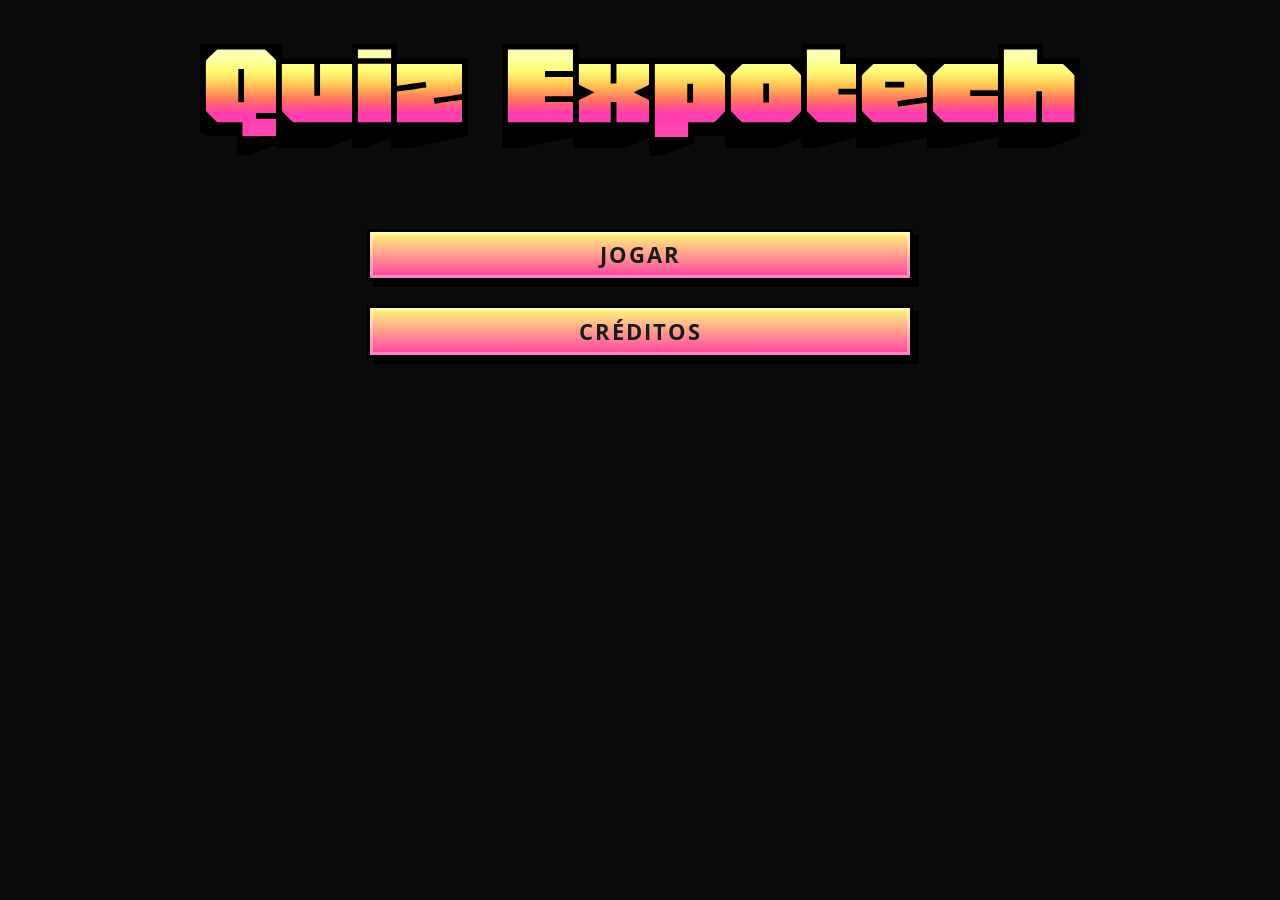
<file: index.html>
<!DOCTYPE html>
<html lang="pt-br" data-bs-theme="dark">
<head>
    <meta charset="UTF-8">
    <meta name="viewport" content="width=device-width, initial-scale=1.0">
    <title>Quiz Expotech</title>
    <link href="https://cdn.jsdelivr.net/npm/bootstrap@5.3.8/dist/css/bootstrap.min.css" rel="stylesheet" integrity="sha384-sRIl4kxILFvY47J16cr9ZwB07vP4J8+LH7qKQnuqkuIAvNWLzeN8tE5YBujZqJLB" crossorigin="anonymous">
    <link rel="stylesheet" href="style.css">
    <link rel="stylesheet" href="https://cdn.jsdelivr.net/npm/bootstrap-icons@1.13.1/font/bootstrap-icons.min.css">

    <link rel="preconnect" href="https://fonts.googleapis.com">
    <link rel="preconnect" href="https://fonts.gstatic.com" crossorigin>
    <link href="https://fonts.googleapis.com/css2?family=Edu+QLD+Hand:wght@400..700&family=Honk:MORF@15&family=Lobster&family=Parisienne&display=swap" rel="stylesheet">

</head>
<body>
    <div class="container">
        <div class="row justify-content-center">
            <div class="col-12 text-center">
                <h1 id="logo_jogo">Quiz Expotech</h1>
            </div>
        </div>

        <div class="row justify-content-center mt-5">
            <div class="col-8 col-md-8 col-lg-6">
                <div class="d-grid gap-4">
                    <a href="pages/dificuldade.html" class="btn btn-mc rounded-0">Jogar</a>
                    <a href="pages/creditos.html" class="btn btn-mc rounded-0">Créditos</a>
                </div>
            </div>
        </div>
    </div>


</body>
    <script src="https://cdn.jsdelivr.net/npm/bootstrap@5.3.8/dist/js/bootstrap.bundle.min.js" integrity="sha384-FKyoEForCGlyvwx9Hj09JcYn3nv7wiPVlz7YYwJrWVcXK/BmnVDxM+D2scQbITxI" crossorigin="anonymous"></script>
</html>
</file>
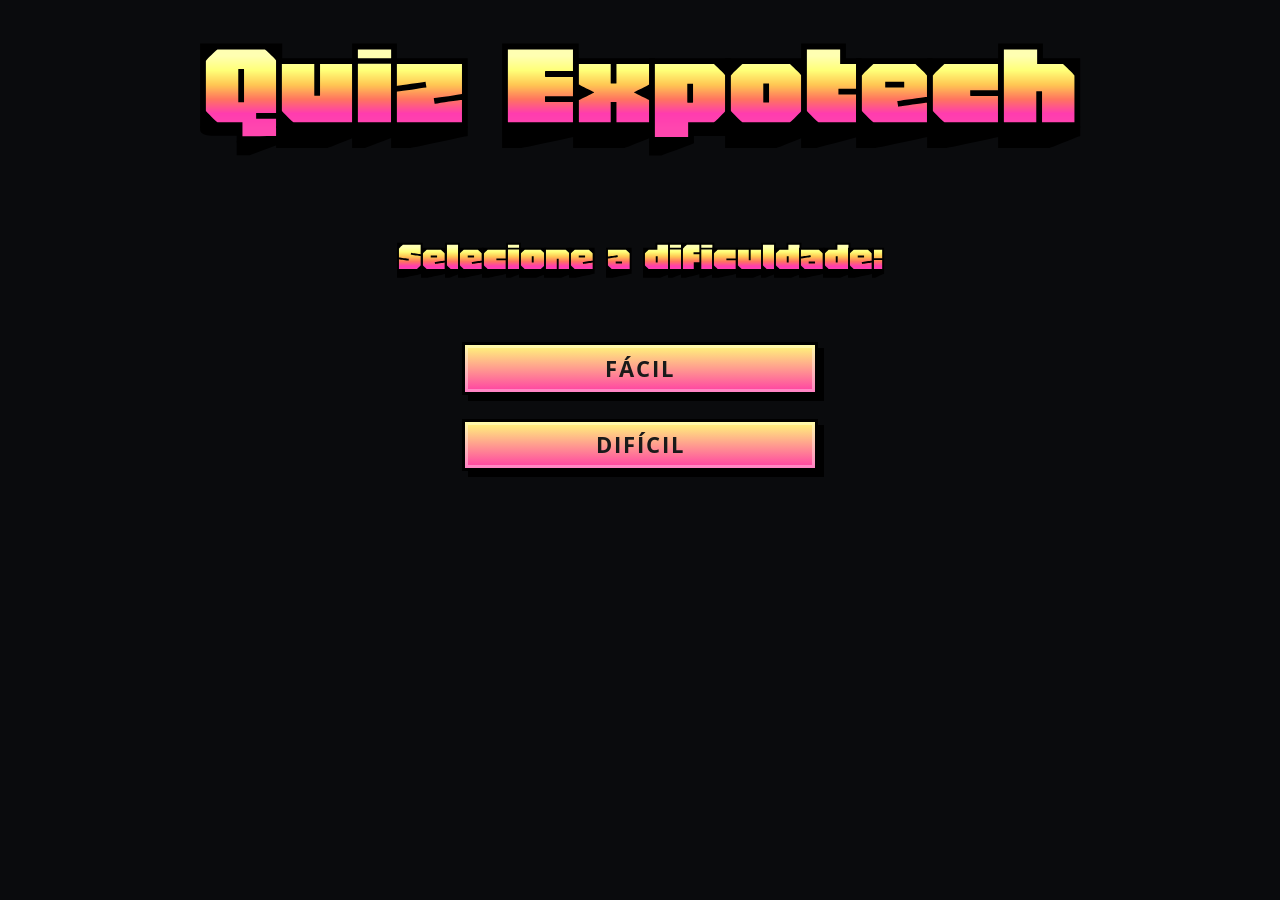
<file: pages/dificuldade.html>
<!DOCTYPE html>
<html lang="pt-br" data-bs-theme="dark">
<head>
    <meta charset="UTF-8">
    <meta name="viewport" content="width=device-width, initial-scale=1.0">
    <title>Quiz Expotech</title>
    <link href="https://cdn.jsdelivr.net/npm/bootstrap@5.3.8/dist/css/bootstrap.min.css" rel="stylesheet" integrity="sha384-sRIl4kxILFvY47J16cr9ZwB07vP4J8+LH7qKQnuqkuIAvNWLzeN8tE5YBujZqJLB" crossorigin="anonymous">
    <link rel="stylesheet" href="../style.css">
    <link rel="stylesheet" href="https://cdn.jsdelivr.net/npm/bootstrap-icons@1.13.1/font/bootstrap-icons.min.css">

    <link rel="preconnect" href="https://fonts.googleapis.com">
    <link rel="preconnect" href="https://fonts.gstatic.com" crossorigin>
    <link href="https://fonts.googleapis.com/css2?family=Edu+QLD+Hand:wght@400..700&family=Honk:MORF@15&family=Lobster&family=Parisienne&display=swap" rel="stylesheet">

</head>
<body>
    <div class="container">

        <!-- TITULO JOGO -->
        <div class="row justify-content-center">
            <div class="col-12 text-center">
                <h1 id="logo_jogo">Quiz Expotech</h1>
            </div>
        </div>


        <!-- TELA 1: ESCOLHER A DIFICULDADE -->
        <div id="tela_dificuldade">
            <div class="row justify-content-center mt-5">
                <div class="col-12 text-center">
                    <h2 id="descricao_jogo">Selecione a dificuldade:</h2>
                </div>
            </div>

            <div class="row justify-content-center mt-5">
                <div class="col-10 col-md-6 col-lg-4">
                    <div class="d-grid gap-4">
                        <!-- data-nivel precisa ser igual às chaves do JSON ("facil" e "dificil") -->
                        <button class="btn btn-mc rounded-0" data-nivel="facil">Fácil</button>
                        <button class="btn btn-mc rounded-0" data-nivel="dificil">Difícil</button>
                    </div>
                </div>
            </div>

            <!-- Mensagem de erro, caso o JSON não carregue -->
            <p id="mensagem_erro" class="text-center text-danger mt-4"></p>
        </div>


        <!-- TELA 2: PERGUNTA -->
        <div id="tela_jogo" class="d-none">
            <div class="row align-items-center mt-4">
                <div class="col-6">
                    <span id="numero_jogo">1/1</span>
                </div>
                <div class="col-6 text-end fs-3">
                    <i class="bi bi-check-circle-fill text-success"></i> <strong id="acertos">0</strong>
                    &nbsp;
                    <i class="bi bi-x-circle-fill text-danger"></i> <strong id="erros">0</strong>
                </div>
            </div>

            <div class="row justify-content-center mt-5">
                <div class="col-12 text-center">
                    <h3 id="pergunta_jogo">Inserir texto</h3>
                </div>
            </div>

            <!-- As 4 alternativas são criadas aqui pelo JavaScript, 2 por linha -->
            <div id="alternativas" class="row justify-content-center mt-5 gy-4"></div>
        </div>


        <!-- TELA 3: resultado final (escondida até acabarem as perguntas) -->
        <div id="tela_fim" class="d-none">
            <div class="row justify-content-center mt-5">
                <div class="col-12 text-center">
                    <h2 id="resultado_jogo"></h2>
                </div>
            </div>

            <div class="row justify-content-center mt-5">
                <div class="col-10 col-md-6 col-lg-4">
                    <div class="d-grid gap-4">
                        <button id="btn_reiniciar" class="btn btn-mc rounded-0">Jogar de novo</button>
                        <a href="../index.html" class="btn btn-mc rounded-0">Menu</a>
                    </div>
                </div>
            </div>
        </div>

    </div>



    <script src="../js/pergunta.js"></script>
    <script src="https://cdn.jsdelivr.net/npm/bootstrap@5.3.8/dist/js/bootstrap.bundle.min.js" integrity="sha384-FKyoEForCGlyvwx9Hj09JcYn3nv7wiPVlz7YYwJrWVcXK/BmnVDxM+D2scQbITxI" crossorigin="anonymous"></script>
</body>

</html>
</file>
<file: style.css>
/* Fonte dos botões (negrito), carregada da web para ficar igual em qualquer computador */
@import url("https://fonts.googleapis.com/css2?family=Open+Sans:wght@700&display=swap");

/* Fundo fixo: não depende mais do padrão de cada versão do Bootstrap */
[data-bs-theme="dark"] {
    --bs-body-bg: #0a0b0d;
}

#logo_jogo {
    font-family: "Honk", system-ui;
    font-size: 9rem;
    font-optical-sizing: auto;
    font-weight: 700;
    font-style: normal;
    font-variation-settings:
    "MORF" 15,
    "SHLN" 50;
}

#descricao_jogo {
    font-family: "Honk", system-ui;
    font-size: 3rem;
    font-optical-sizing: auto;
    font-weight: 700;
    font-style: normal;
    font-variation-settings:
    "MORF" 15,
    "SHLN" 50;
}



#numero_jogo {
    font-family: "Honk", system-ui;
    font-size: 4rem;
    font-optical-sizing: auto;
    font-weight: 700;
    font-style: normal;
    font-variation-settings:
    "MORF" 15,
    "SHLN" 50;
}

.btn-mc {
  --bs-btn-font-family: "Open Sans", system-ui, sans-serif;
  --bs-btn-font-size: 1.4rem;
  --bs-btn-padding-y: 0.4rem;
  --bs-btn-color: #1a1a1a;
  --bs-btn-border-width: 3px;
  --bs-btn-border-color: #000;

  --bs-btn-hover-color: #1a1a1a;
  --bs-btn-hover-border-color: #000;
  --bs-btn-active-color: #1a1a1a;
  --bs-btn-active-border-color: #000;

  font-family: "Open Sans", system-ui, sans-serif;
  font-weight: 700;
  color: #1a1a1a;
  text-transform: uppercase;
  letter-spacing: 2px;

  background-image: linear-gradient(#fff97a, #ff3fa4);


  box-shadow: inset 0 0 0 3px rgba(255, 255, 255, .35),
              6px 6px 0 #000;

  transition: transform .08s, box-shadow .08s;
}


.btn-mc:hover {
  background-image: linear-gradient(#ff3fa4, #fff97a);
  transform: translate(-2px, -2px);
  box-shadow: inset 0 0 0 3px rgba(255, 255, 255, .35),
              8px 8px 0 #000;
}


.btn-mc:active {
  background-image: linear-gradient(#ff3fa4, #fff97a);
  transform: translate(4px, 4px);
  box-shadow: inset 0 0 0 3px rgba(255, 255, 255, .35),
              2px 2px 0 #000;
}


/* ---------- Página do jogo ---------- */
#pergunta_jogo {
  font-family: "Honk", system-ui;
  font-size: 3.2rem;
  font-weight: 700;
  font-variation-settings: "MORF" 15, "SHLN" 50;
}

/* Feedback de certo/errado (ficam por último para vencerem o :hover) */
.btn-mc.certa  { background-image: linear-gradient(#b6ff8a, #1fa84a); }
.btn-mc.errada { background-image: linear-gradient(#ff8a8a, #c41e1e); }

/* Resultado da tela final */
#resultado_jogo {
  font-family: "Honk", system-ui;
  font-size: 3rem;
  font-weight: 700;
  font-variation-settings: "MORF" 15, "SHLN" 50;
}
</file>
